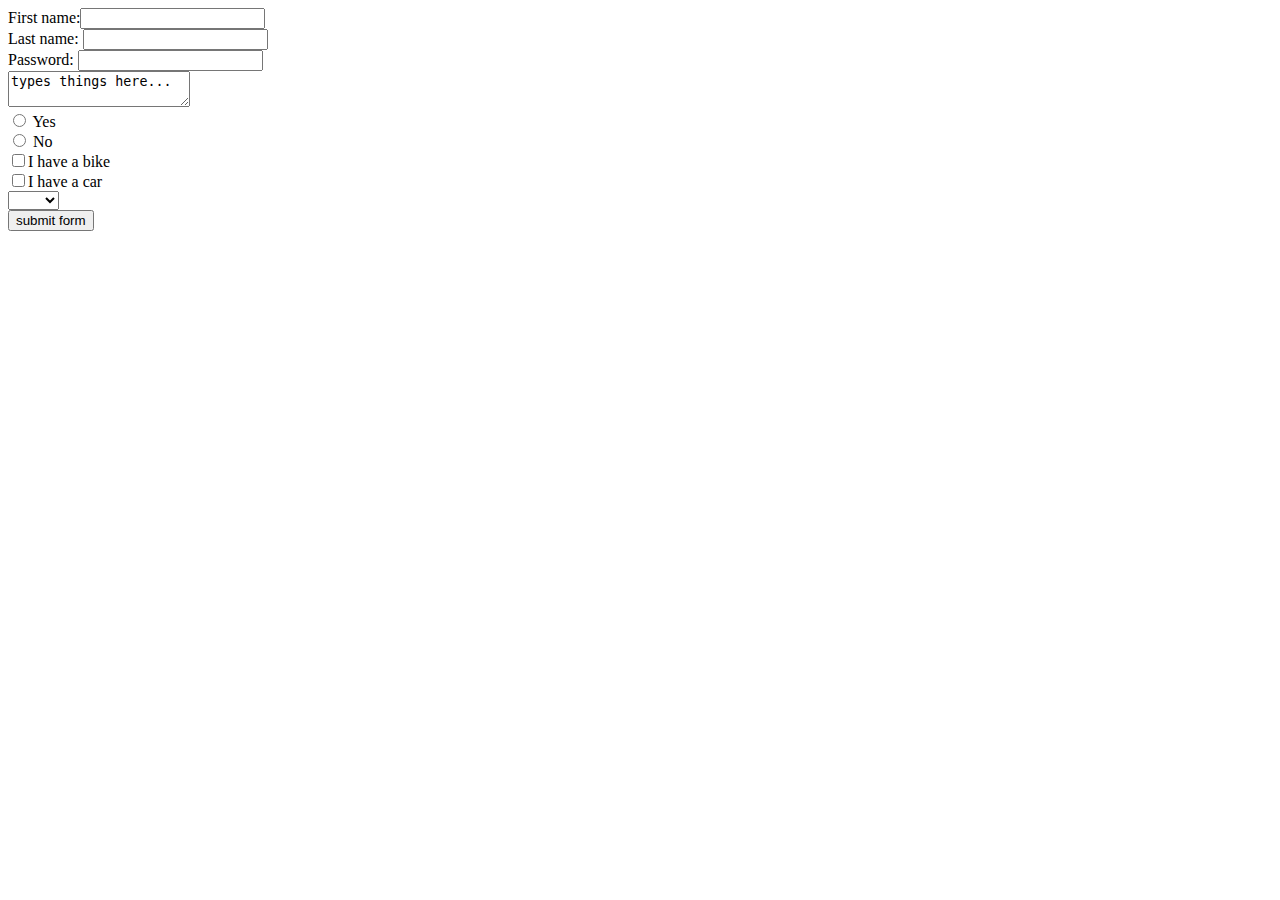
<file: form.html>
<!DOCTYPE html>
    <head>
        <title>job application</title>
    </head>
    <body>
            First name:<input type="text" name="firstname"> </br>
            Last name: <input type="text" name="lastname"> </br>
            Password: <input type="password" name="pwd"> </br>
            <textarea name="essay">types things here...</textarea> </br>
            <input type="radio" name="answer" value="yes"> Yes </br>
            <input type="radio" name="answer" value="no"> No </br>
            <input type="checkbox" name="vehicle" value="Bike">I have a bike</br>
            <input type="checkbox" name="vehicle" value="Car">I have a car</br>
            <select name="car"><option value="volvo"></option><option value="saab">saab</option></select> <br>
            <input type="submit" value="submit form">
    </body>
</html>
</file>
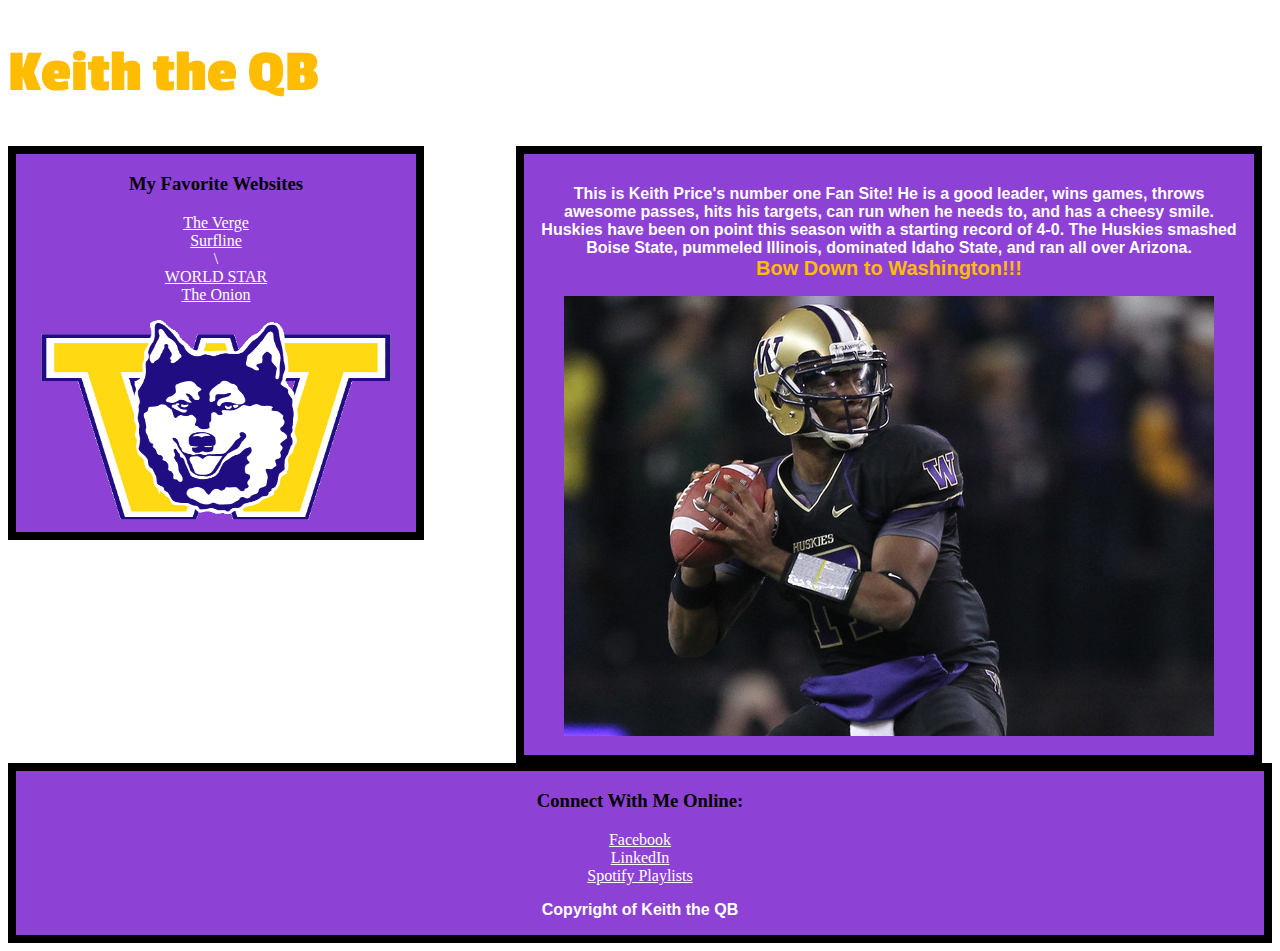
<file: introToCss.html>
<!DOCTYPE html>
    <head>
        <title> Keith the QB </title>
        <link rel ="stylesheet" type="text/css" href="test.css" />
        <link href='http://fonts.googleapis.com/css?family=Passion+One' rel='stylesheet' type='text/css'>
    </head>

    <body>
        <div id = "Header">
            <h1> Keith the QB </h1>
        </div>

        <div id = "LeftNav">
            <h3 class = "titles"> My Favorite Websites </h3>
            <ul>
                <li><a href="https://www.theverge.com">The Verge</a></li>
                <li><a href="https://www.surfline.com">Surfline</a></li>\
                <li><a href="https://www.worldstarhiphop">WORLD STAR</a></li>
                <li><a href="https://www.theonion">The Onion</a></li>
            </ul>
            <img src= "icon.gif" width="350px" height="200px">
        </div>

        <div id = "Content">
            <p> This is Keith Price's number one Fan Site! He is a good leader, wins games, throws awesome passes, hits his targets, can run when he needs to, and has a cheesy smile. Huskies have been on point this season with a starting record of 4-0. The Huskies smashed Boise State, pummeled Illinois, dominated Idaho State, and ran all over Arizona.
                <br /> <span id="bow">Bow Down to Washington!!!</span>
            </p>
            <img src="price.jpg">
        </div>

        <div id = "Footer">
            <h3 class = "titles">Connect With Me Online:</h3>
            <ul>
                <li><a href="https://www.Facebook.com">Facebook</a></li>
                <li><a href="https://www.linkedin.com">LinkedIn</a></li>
                <li><a href="https://www.Spotify.com">Spotify Playlists</a></li>
            </ul>
            <p>Copyright of Keith the QB</p>
        </div>

    </body>
</html>
</file>
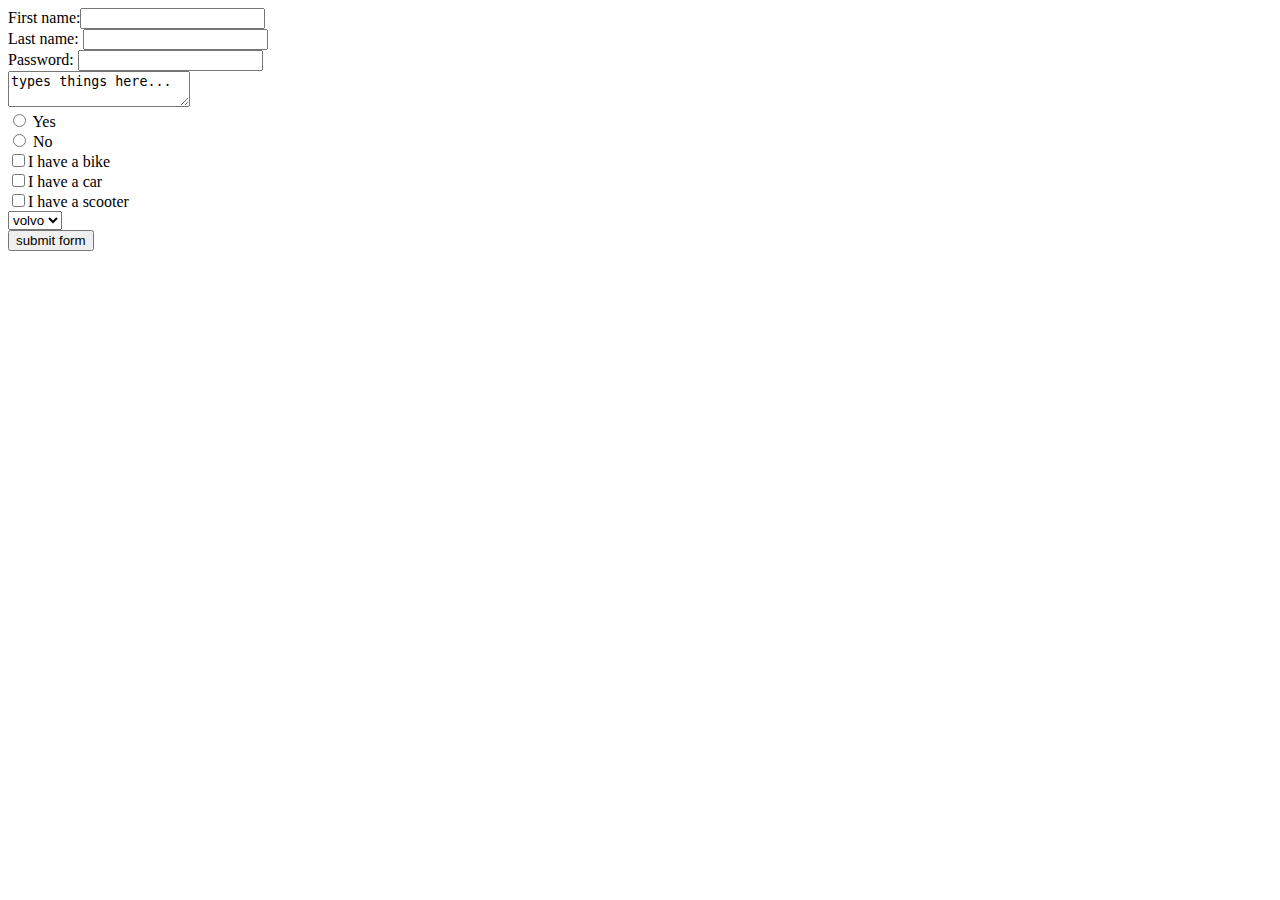
<file: jobApplicationForm.html>
<!DOCTYPE html>
    <head>
        <title>job application</title>
    </head>
    <body>
            First name:<input type="text" name="firstname"> </br>
            Last name: <input type="text" name="lastname"> </br>
            Password: <input type="password" name="pwd"> </br>
            <textarea name="essay">types things here...</textarea> </br>
            <input type="radio" name="answer" value="yes"> Yes </br>
            <input type="radio" name="answer" value="no"> No </br>
            <input type="checkbox" name="vehicle" value="Bike">I have a bike</br>
            <input type="checkbox" name="vehicle" value="Car">I have a car</br>
            <input type="checkbox" name="vehicle" value="Scooter">I have a scooter</br>
            <select name="car"><option value="volvo">volvo</option><option value="saab">saab</option><option value="fiat">fiat</option></select> <br>
            <input type="submit" value="submit form">
    </body>
</html>
</file>
<file: test.css>
p{
    color: white;
    font-family: "Arial";
    font-weight: bold;
}

#Header h1{
    font-size: 60px;
    font-family: "Passion One";
    color: #FFBC00;
    font-weight: bold;
}

#LeftNav{
    float: left;
    width:400px;
    border: solid 8px black;
    text-align: center;
    padding-bottom: 8px;
    background-color: #8E41D5;
}

#LeftNav ul{
    color: white;
}

a{
    color: white;
}

ul{
    list-style-type: none;
    padding-left: 0px;
}

#Content{
    width: 700px;
    margin-left: auto;
    margin-left: auto;
    margin-right: 10px;
    border: solid 8px black;
    text-align: center;
    background-color: #8E41D5;
    padding: 15px;
}

#Footer{
    text-align: center;
    border: solid 8px black;
    background-color: #8E41D5;
}

#bow{
    color: #FFBC00;
    font-weight: bold;
    font-size: 20px;
}
</file>
